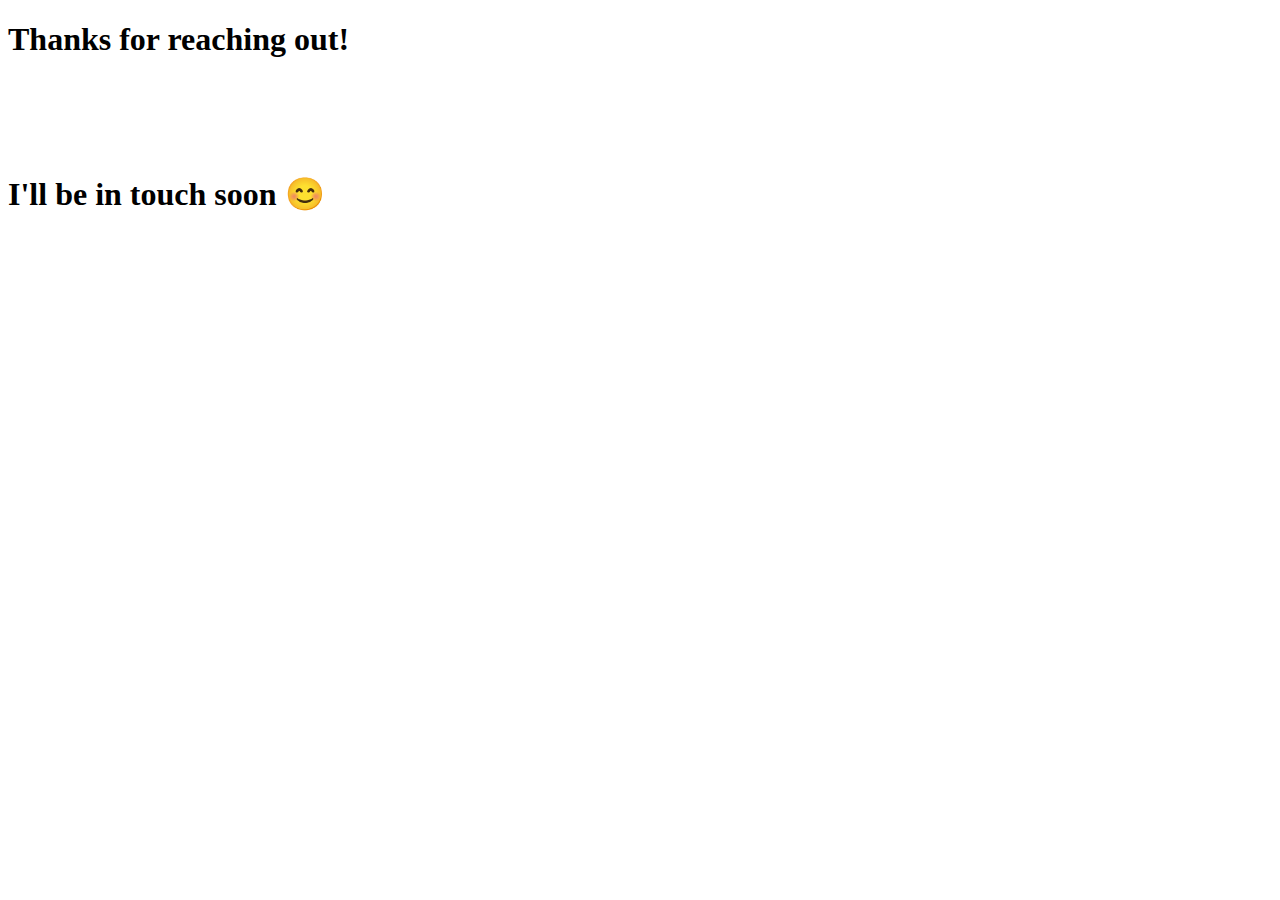
<file: thankyou.html>
<!DOCTYPE html>
<head>
  <meta charset="utf-8">
  <meta content="IE=edge" http-equiv="X-UA-Compatible">
  <meta content="width=device-width, initial-scale=1" name="viewport">
  <title>Thank you!</title>
  <!-- define some style elements-->
  <style>

  </style>
  <!-- a helper script for vaidating the form-->
</head>

<body>
  <h1>Thanks for reaching out!<h1> <br><br>
  <h1>I'll be in touch soon 😊<h1>


</body>
</html>
</file>
